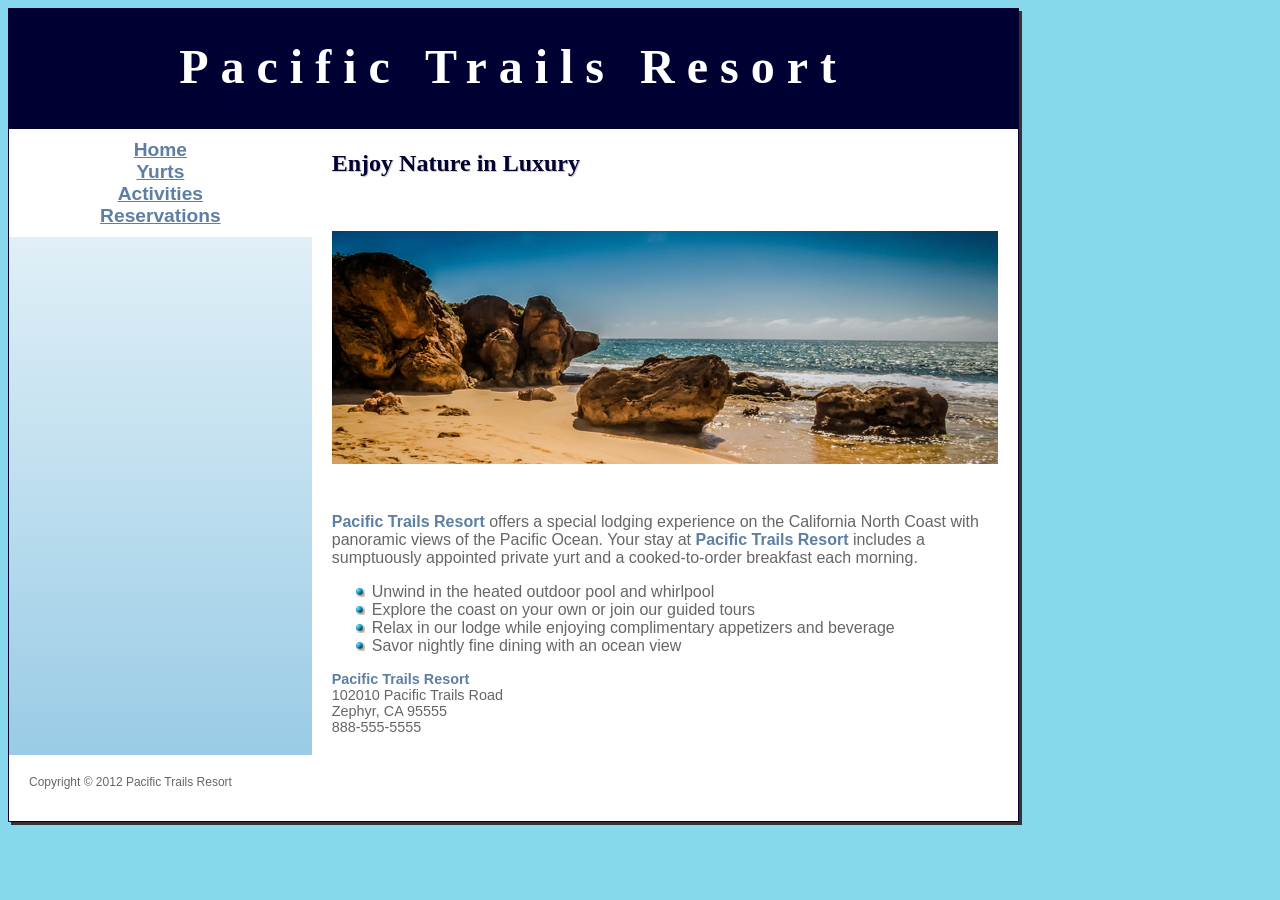
<file: index.html>
<!DOCTYPE html>
<html lang="en">
    <head>
        <title>Pacific Trails Resort - Home</title>
        <meta charset="utf-8">
        <link rel="stylesheet" href="pacific.css">
    </head>
    <body>
        <div id="wrapper">
            <header>
                <h1>Pacific Trails Resort</h1>
            </header>
            <nav>
                <ul>
                    <li><a href="index.html">Home</a></li>
                    <li><a href="yurts.html">Yurts</a></li>
                    <li><a href="activities.html">Activities</a></li>
                    <li><a href="reservations.html">Reservations</a></li>
                </ul>
            </nav><main>
                <h2>Enjoy Nature in Luxury</h2>
                <div id="homehero"></div>
                <p><span class="resort">Pacific Trails Resort</span> offers a special lodging experience on the California North Coast with panoramic views of the Pacific Ocean. Your stay at <span class="resort">Pacific Trails Resort</span> includes a sumptuously appointed private yurt and a cooked-to-order breakfast each morning.</p>
                <ul>
                    <li>Unwind in the heated outdoor pool and whirlpool</li>
                    <li>Explore the coast on your own or join our guided tours</li>
                    <li>Relax in our lodge while enjoying complimentary appetizers and beverage</li>
                    <li>Savor nightly fine dining with an ocean view</li>
                </ul>
                <div id="contact">
                    <span class="resort">Pacific Trails Resort</span><br>
                    102010 Pacific Trails Road<br>
                    Zephyr, CA 95555<br>
                    888-555-5555
                </div>
            </main>
            <footer>
                Copyright &copy; 2012 Pacific Trails Resort
                <p><a href="mailto:youremail@my.centennialcollege.ca"></a></p>
            </footer>
        </div>
    </body>
</html>
</file>
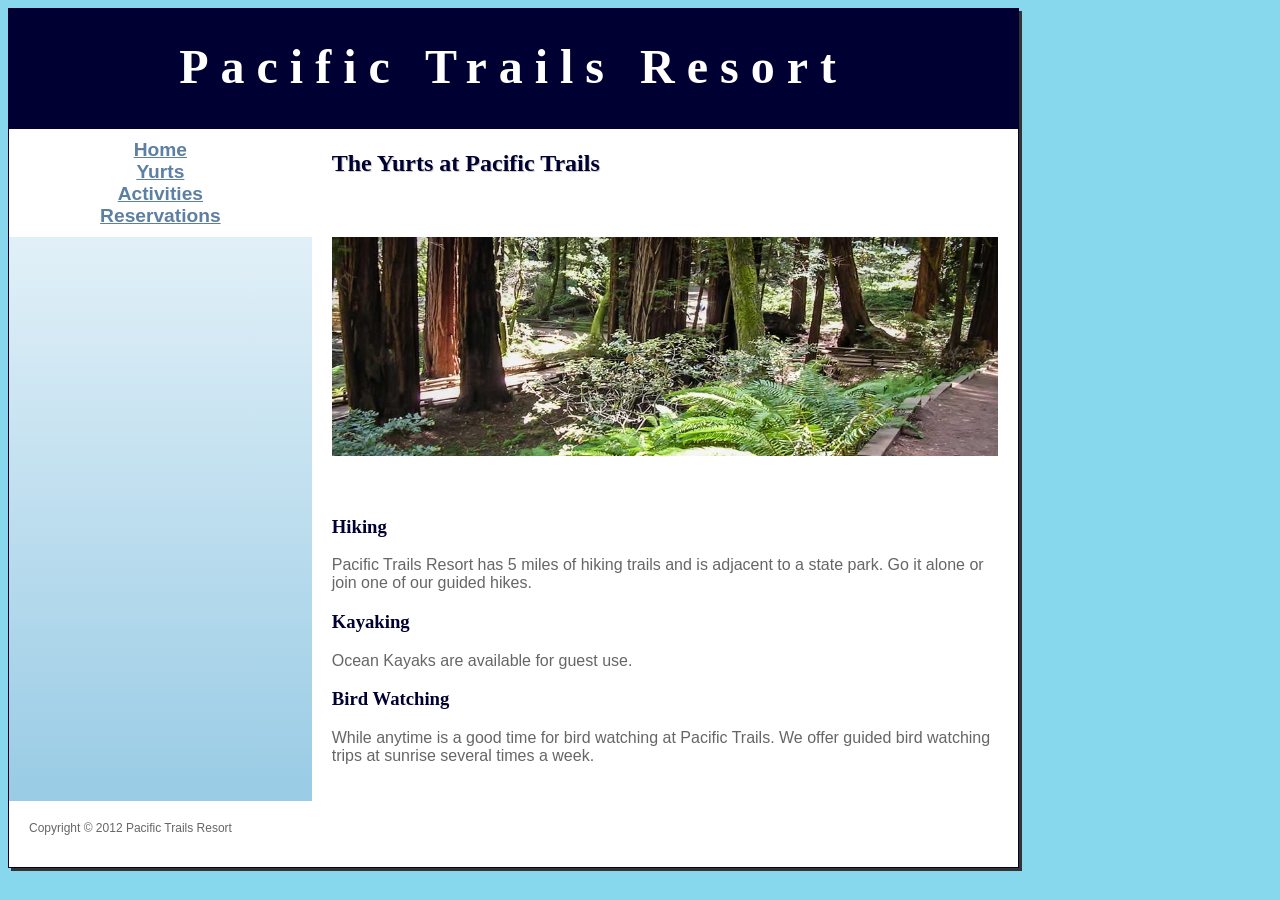
<file: activities.html>
<!DOCTYPE html>
<html lang="en">
    <head>
        <title>Pacific Trails Resort - Activities</title>
        <meta charset="utf-8">
        <link rel="stylesheet" href="pacific.css">
    </head>
    <body>
        <div id="wrapper">
            <header>
                <h1>Pacific Trails Resort</h1>
            </header>
            <nav>
                <ul>
                    <li><a href="index.html">Home</a></li>
                    <li><a href="yurts.html">Yurts</a></li>
                    <li><a href="activities.html">Activities</a></li>
                    <li><a href="reservations.html">Reservations</a></li>
                </ul>
            </nav><main>
                <h2>The Yurts at Pacific Trails</h2>
                <div id="trailhero"></div>
                <h3>Hiking</h3>
                <p>Pacific Trails Resort has 5 miles of hiking trails and is adjacent to a state park. Go it alone or join one of our guided hikes.</p>

                <h3>Kayaking</h3>
                <p>Ocean Kayaks are available for guest use.</p>

                <h3>Bird Watching</h3>
                <p>While anytime is a good time for bird watching at Pacific Trails. We offer guided bird watching trips at sunrise several times a week.</p>

            </main>
            <footer>
                Copyright &copy; 2012 Pacific Trails Resort
                <p><a href="mailto:youremail@my.centennialcollege.ca"></a></p>
            </footer>
        </div>
    </body>
</html>
</file>
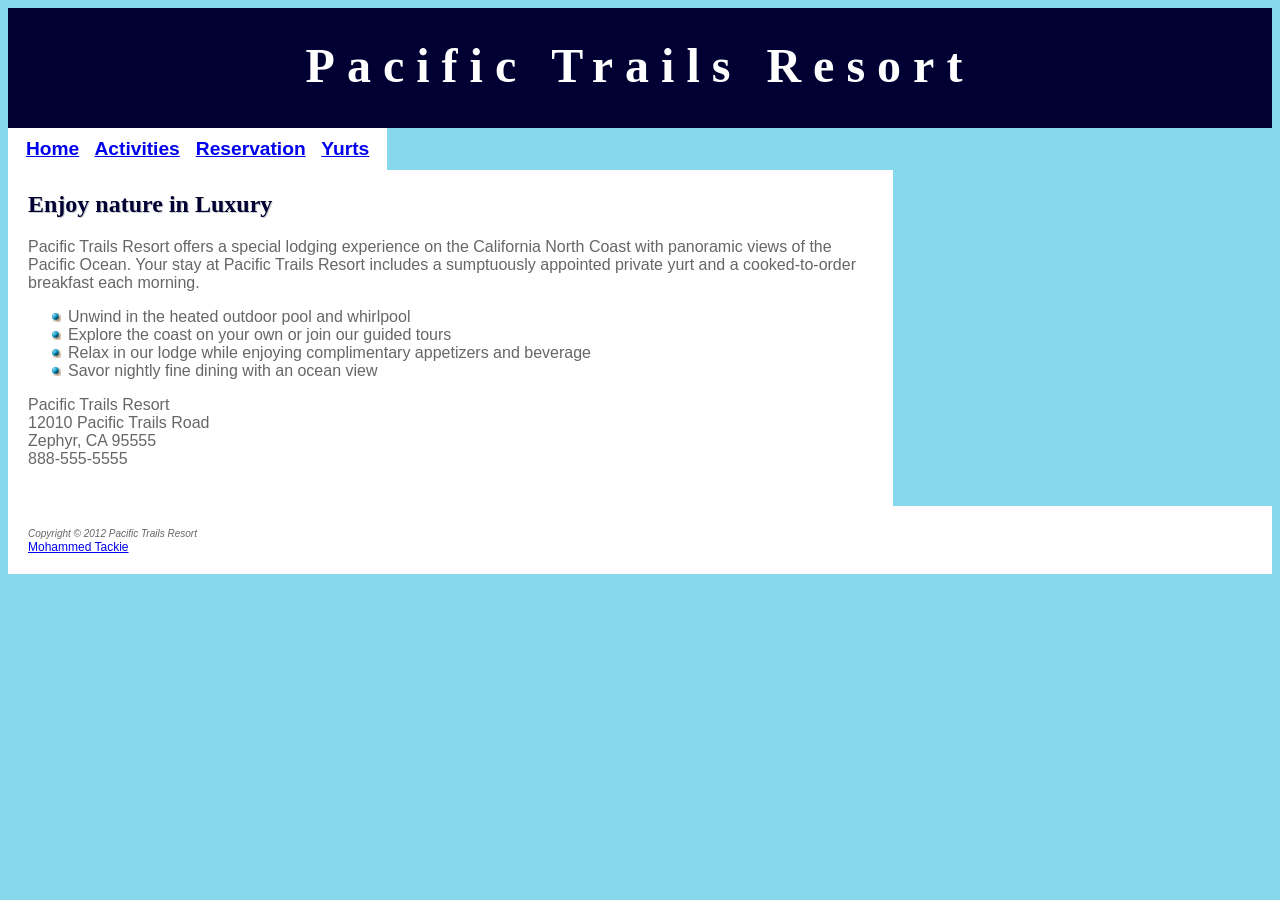
<file: index copy.html>
<!DOCTYPE html>
<html lang="eng">
    <head>
        <title>Pacific Trails Resort</title>
            <meta Charset="Utf-8">
            <link rel="stylesheet" href="pacific.css"> 
    </head>
    <body>
        <header>
            <h1>Pacific Trails Resort</h1>
        </header>
            
         <nav>

            <b> 

                <a href="index.html">Home</a>&nbsp;&nbsp;
                <a href="activities.html">Activities</a>&nbsp;&nbsp;
                <a href="Reservation.html">Reservation</a>&nbsp;&nbsp;
                <a href="yurts.html">Yurts</a>

            </b>
             
        </nav>
            
            <main>
        
        <h2>Enjoy nature in Luxury</h2>
        
        <p>Pacific Trails Resort offers a special lodging experience on the California North Coast with panoramic views of the Pacific Ocean.
           Your stay at Pacific Trails Resort includes a sumptuously appointed private yurt and a cooked-to-order breakfast each morning.</p>

      <ul> 
            <li>Unwind in the heated outdoor pool and whirlpool</li>
            <li>Explore the coast on your own or join our guided tours</li>
            <li>Relax in our lodge while enjoying complimentary appetizers and beverage</li>
            <li>Savor nightly fine dining with an ocean view</li>

      </ul>
       <div>
            Pacific Trails Resort<br>
            12010 Pacific Trails Road<br>
            Zephyr, CA 95555<br>
            888-555-5555<br><br>
        </div>

    </main>

    <footer>

        <small><i>Copyright &copy; 2012 Pacific Trails Resort</i></small><br>
         <a href="mailto:yourname@example.com">Mohammed Tackie</a>

    </footer>

            </main>
        
       
    </body>

</html>
</file>
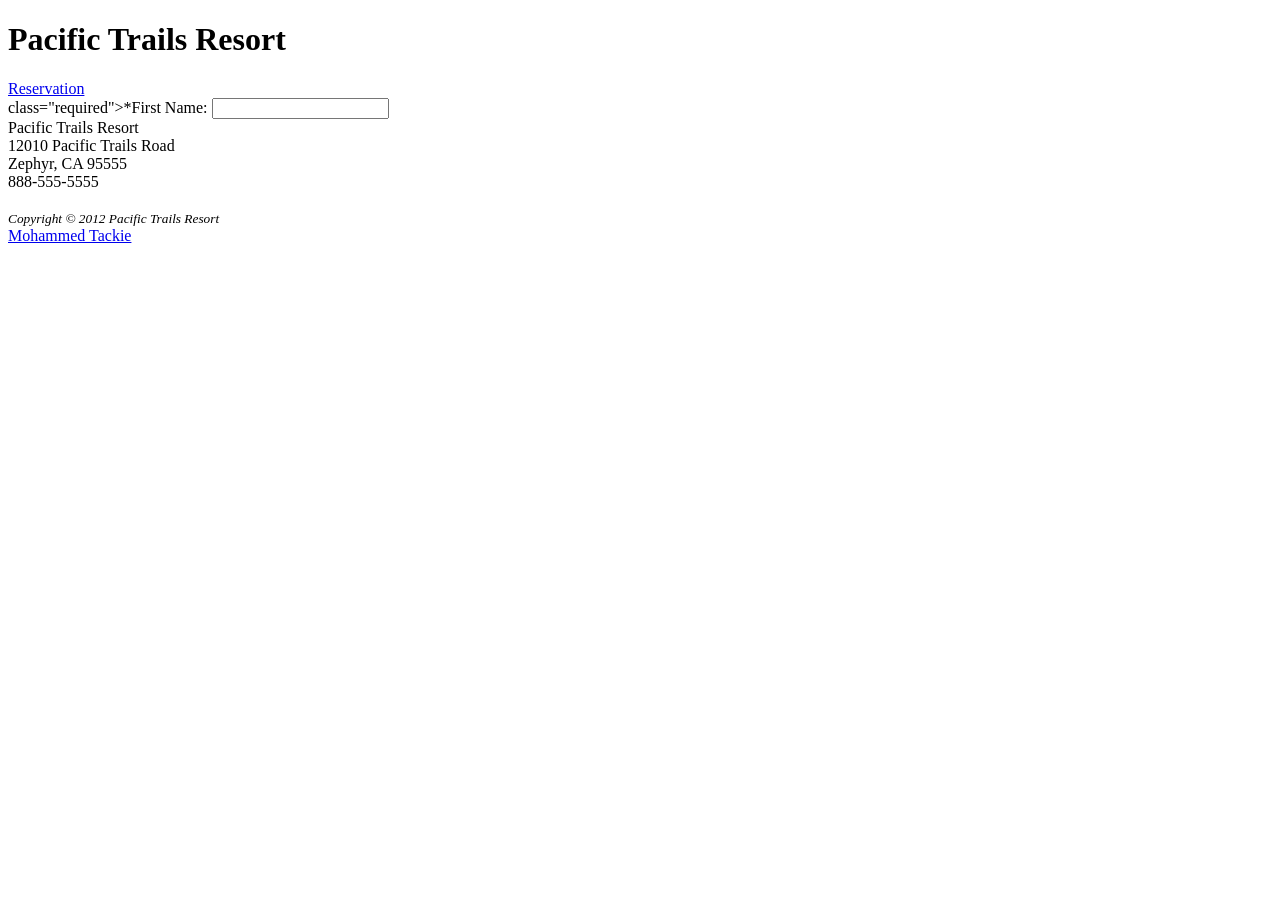
<file: Reservation.html>
<!DOCTYPE html>
<html lang="eng">
    
    <body>
        <header>
            <h1>Pacific Trails Resort</h1>
        </header>
            
         <nav>
           <a href="Reservation.html">Reservation</a> 
        </nav>
            
          <main>

             <form action = "https://webdevbasics.net/scripts/pacific.php" method = "Post"
               <label for="firstname">
                <span> class="required">*</span>First Name:
            </label>
               <input type = "test" name="firstname" id="firstname" required>




        </form>
       <div>
            Pacific Trails Resort<br>
            12010 Pacific Trails Road<br>
            Zephyr, CA 95555<br>
            888-555-5555<br><br>
        </div>

    </main>

    <footer>

        <small><i>Copyright &copy; 2012 Pacific Trails Resort</i></small><br>
         <a href="mailto:yourname@example.com">Mohammed Tackie</a>

    </footer>

            </main>
        
       
    </body>

</html>
</file>
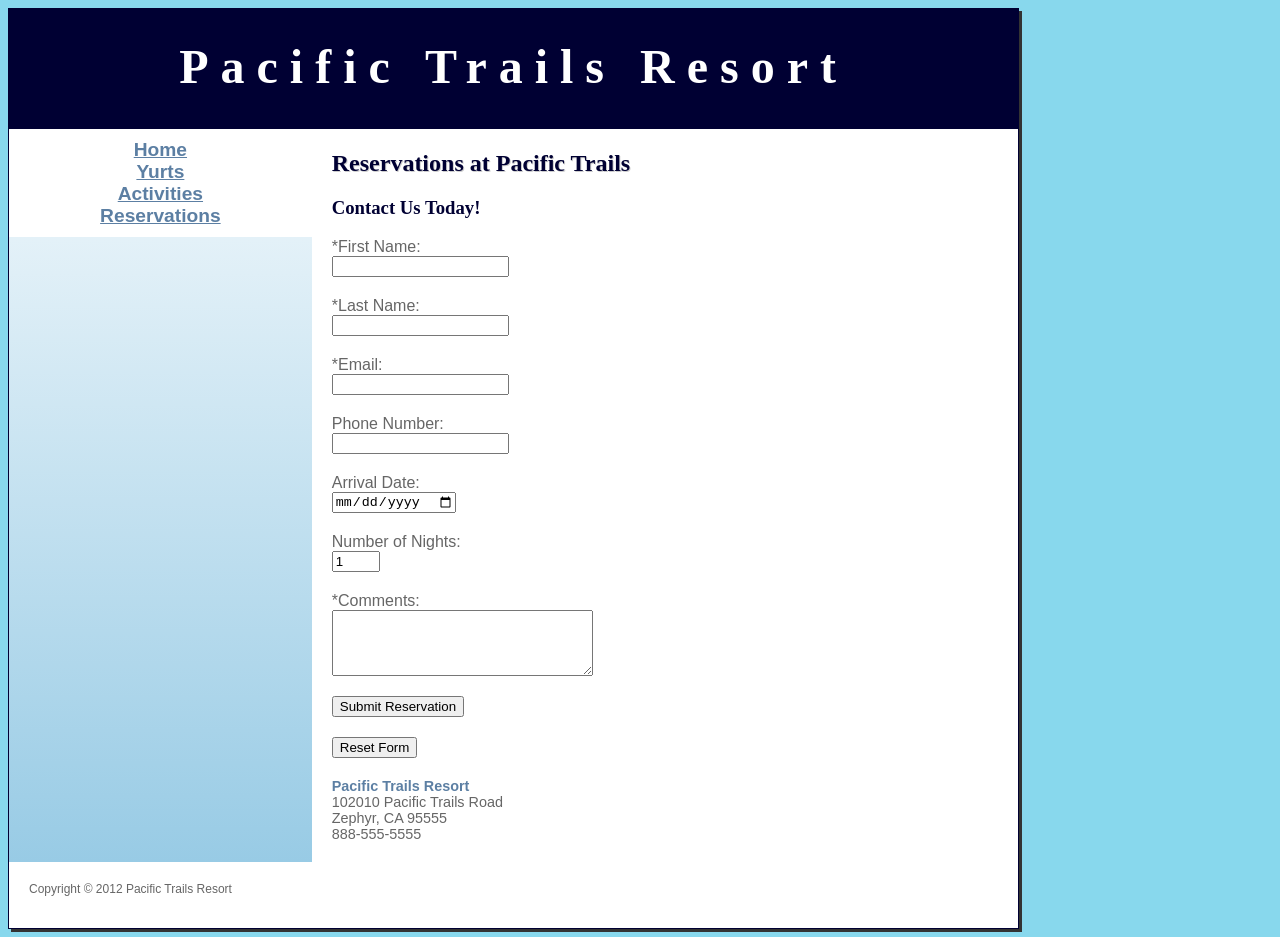
<file: reservations.html>
<!DOCTYPE html>
<html lang="en">
    <head>
        <title>Pacific Trails Resort - Reservations</title>
        <meta charset="utf-8">
        <link rel="stylesheet" href="pacific.css">
    </head>
    <body>
        <div id="wrapper">
            <header>
                <h1>Pacific Trails Resort</h1>
            </header>
            <nav>
                <ul>
                    <li><a href="index.html">Home</a></li>
                    <li><a href="yurts.html">Yurts</a></li>
                    <li><a href="activities.html">Activities</a></li>
                    <li><a href="reservations.html">Reservations</a></li>
                </ul>
            </nav><main>
                <h2>Reservations at Pacific Trails</h2>
                <h3>Contact Us Today!</h3>
                <p></p>
                <form action="https://webdevbasics.net/scripts/pacific.php" method="post">

                    <label for="myFirstName">*First Name: </label>
                    <input type="text" id="myFirstName" name="myFirstName" required>

                    <label for="myLastName">*Last Name: </label>
                    <input type="text" id="myLastName" name="myLastName" required>

                    <label for="myEmail">*Email: </label>
                    <input type="email" id="myEmail" name="myEmail" required>

                    <label for="myPhoneNumber">Phone Number: </label>
                    <input type="tel" id="myPhoneNumber" name="myPhoneNumber">

                    <label for="myArrivalDate">Arrival Date: </label>
                    <input type="date" id="myArrivalDate" name="myArrivalDate">

                    <label for="myStay">Number of Nights: </label>
                    <input type="number" id="myStay" name="myStay" min="1" max="14" value="1">

                    <label for="myComments">*Comments: </label>
                    <textarea id="myComments" name="myComments" rows="4" cols="30" required></textarea>

                    <input type="submit" value="Submit Reservation">
                    <input type="reset" value="Reset Form">

                </form>
                <div id="contact">
                    <span class="resort">Pacific Trails Resort</span><br>
                    102010 Pacific Trails Road<br>
                    Zephyr, CA 95555<br>
                    888-555-5555
                </div>
            </main>
            <footer>
                Copyright &copy; 2012 Pacific Trails Resort
                <p><a href="mailto:youremail@my.centennialcollege.ca"></a></p>
            </footer>
        </div>
    </body>
</html>
</file>
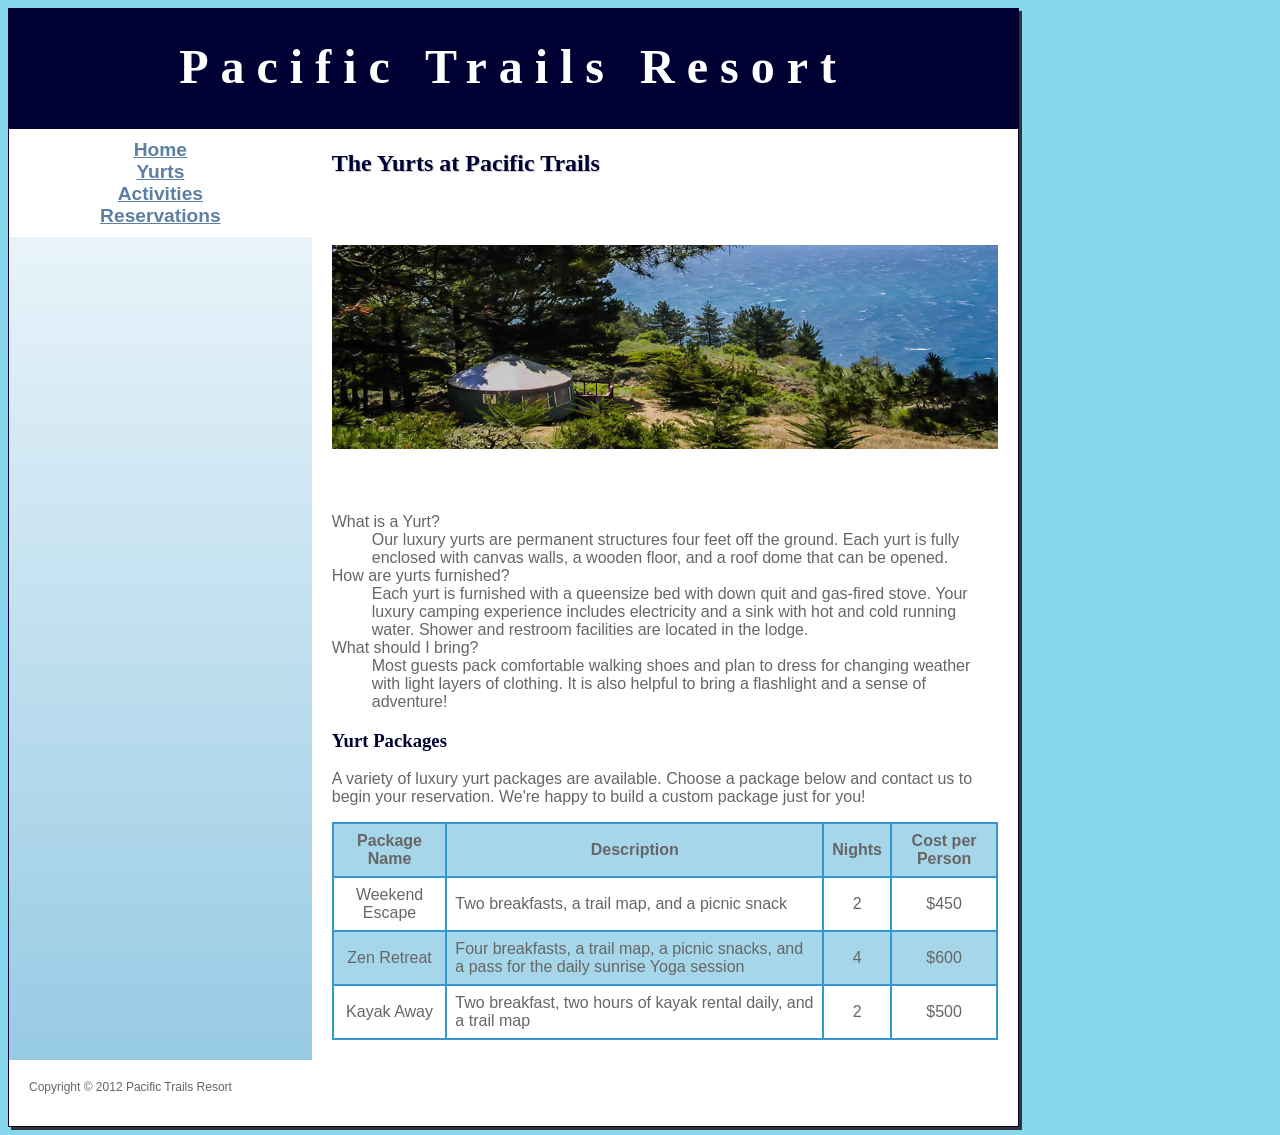
<file: yurts.html>
<!DOCTYPE html>
<html lang="en">
    <head>
        <title>Pacific Trails Resort - Yurts</title>
        <meta charset="utf-8">
        <link rel="stylesheet" href="pacific.css">
    </head>
    <body>
        <div id="wrapper">
            <header>
                <h1>Pacific Trails Resort</h1>
            </header>
            <nav>
                <ul>
                    <li><a href="index.html">Home</a></li>
                    <li><a href="yurts.html">Yurts</a></li>
                    <li><a href="activities.html">Activities</a></li>
                    <li><a href="reservations.html">Reservations</a></li>
                </ul>
            </nav><main>
                <h2>The Yurts at Pacific Trails</h2>
                <div id="yurthero"></div>
                <dl>
                    <dt>What is a Yurt?</dt>
                    <dd>Our luxury yurts are permanent structures four feet off the ground. Each yurt is fully enclosed
                        with canvas walls, a wooden floor, and a roof dome that can be opened.</dd>

                    <dt>How are yurts furnished?</dt>
                    <dd>Each yurt is furnished with a queensize bed with down quit and gas-fired stove. Your luxury
                        camping experience includes electricity and a sink with hot and cold running water. Shower and
                        restroom facilities are located in the lodge.</dd>

                    <dt>What should I bring?</dt>
                    <dd>Most guests pack comfortable walking shoes and plan to dress for changing weather with light
                        layers of clothing. It is also helpful to bring a flashlight and a sense of adventure!</dd>
                </dl>
                <h3>Yurt Packages</h3>
                <p>A variety of luxury yurt packages are available. Choose a package below and contact us to begin your reservation. We&#39;re happy to build a custom package just for you!</p>
                <table>
                    <tr>
                        <th>Package Name</th>
                        <th>Description</th>
                        <th>Nights</th>
                        <th>Cost per Person</th>
                    </tr>
                    <tr>
                        <td>Weekend Escape</td>
                        <td class="text">Two breakfasts, a trail map, and a picnic snack</td>
                        <td>2</td>
                        <td>$450</td>
                    </tr>
                    <tr>
                        <td>Zen Retreat</td>
                        <td class="text">Four breakfasts, a trail map, a picnic snacks, and a pass for the daily sunrise Yoga session</td>
                        <td>4</td>
                        <td>$600</td>
                    </tr>
                    <tr>
                        <td>Kayak Away </td>
                        <td class="text">Two breakfast, two hours of kayak rental daily, and a trail map</td>
                        <td>2</td>
                        <td>$500</td>
                    </tr>
                </table>
            </main>
            <footer>
                Copyright &copy; 2012 Pacific Trails Resort
                <p><a href="mailto:youremail@my.centennialcollege.ca"></a></p>
            </footer>
        </div>
    </body>
</html>
</file>
<file: pacific.css>
*{
    box-sizing: border-box;
}

body{
    background-color:#88D8ED;
    color:#666666;
    font-family:Arial, Helvetica, sans-serif;
}

header{
    background-color:#000033;
    color:#FFFFFF;
    background-repeat: no-repeat;
    background-position: right;
    height:120px;
    text-align:center;
    padding-top:30px;
}

nav,main{
    display:inline-block;
    vertical-align: top;
}

nav{
    background-color:#FFFFFF;
    font-weight:bold;
    text-align:center;
    padding:10px;
    width:30%;
    font-size:120%;
}

nav ul {
    list-style-type:none;
    list-style-image:none;
    margin:0px;
    padding-left:0px;
}

nav ul a:link {
    color:#5C7FA3;
}

nav ul a:visited{
    color:#344873;
}

nav ul a:hover{
    color:#A52A2A;
}


h1, h2, h3 {
    font-family:Georgia, 'Times New Roman', Times, serif
}

h3 {
    color: #000033;
}

h2{
    color:#000033;
    text-shadow:1px 1px #CCCCCC;
}

h1 {
    margin-top:0px;
    margin-bottom:0px;
    font-size:48px;
    letter-spacing:0.25em;
}

ul {
    list-style-image: url(images/marker.gif);
}

table, td, th{
    border:2px solid #3399CC;
    border-collapse: collapse;
}

td, th {
    padding: 0.5em;
    text-align: center;
}

tr:nth-of-type(odd) {
    background-color: #a6d6e9;
}

main{
    padding:1px 20px 20px;
    width:70%;
    background-color:#FFFFFF;
}

footer {
    font-size: 75%;
    padding:20px;
    background-color:#FFFFFF;
}

label{
    display:block;
}

input, textarea {
    display:block;
    margin-bottom:20px;
}

.text{
    text-align: left;
}

.resort{
    color:#5C7FA3;
    font-weight: 700;
}

#contact {
    font-size:90%;
}

#wrapper {
    width: 80%;
    background-color:#90C7E3;
    background-image: linear-gradient(#FFFFFF, #90C7E3);
    box-shadow:3px 3px #333333;
    border:1px #000033 solid;
}

#homehero{
    height:300px;
    background-image: url(images/coast.jpg);
    background-size: 100%;
    background-repeat:no-repeat;
    background-position: center;
}

#yurthero{
    height:300px;
    background-image: url(images/yurt.jpg);
    background-size: 100%;
    background-repeat:no-repeat;
    background-position: center;
}

#trailhero{
    height:300px;
    background-image: url(images/trail.jpg);
    background-size: 100%;
    background-repeat:no-repeat;
    background-position: center;
}
</file>
